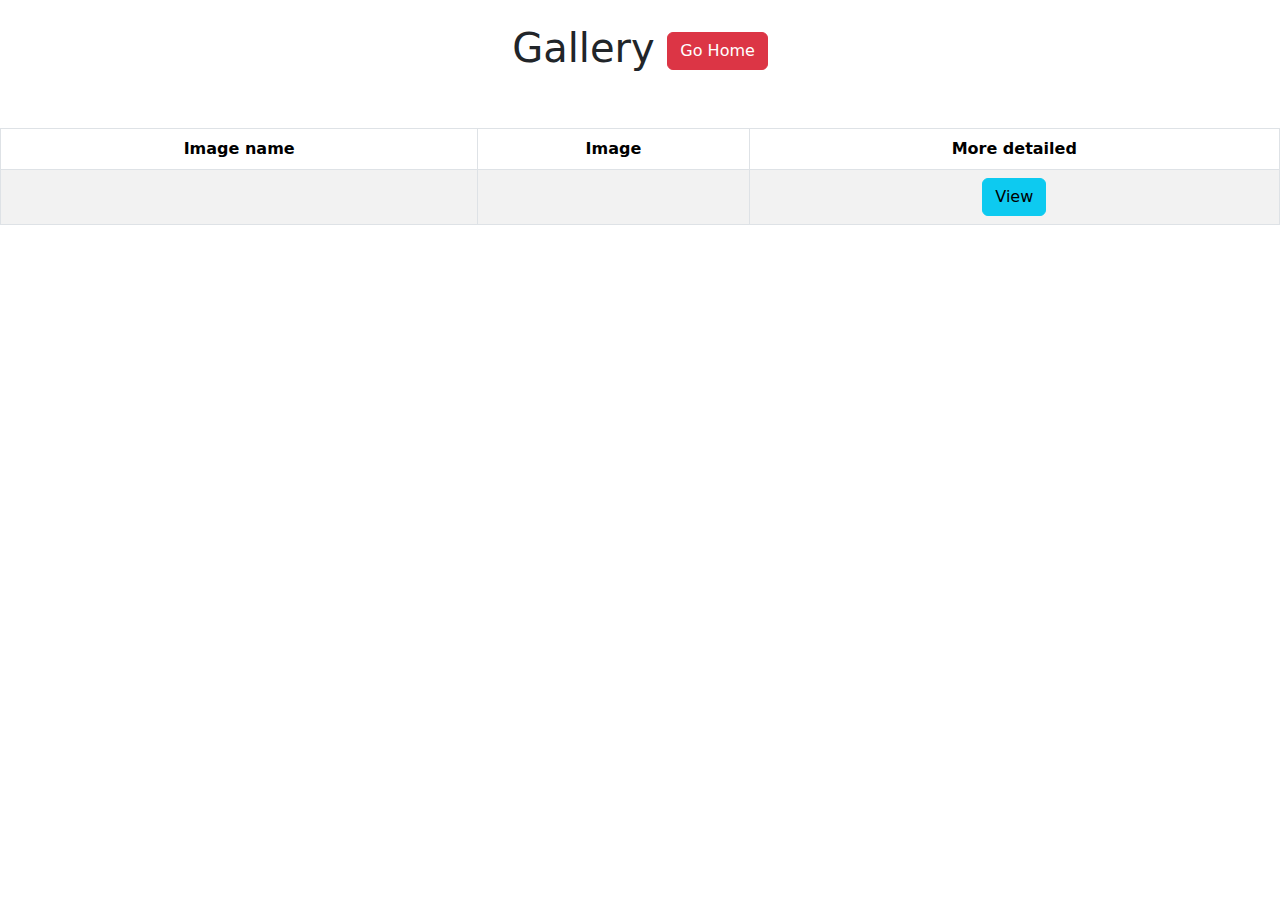
<file: target/classes/templates/gallery.html>
<!DOCTYPE html>
<html lang="en" xmlns:th="http://www.thymeleaf.org"
      xmlns:sec="http://www.thymeleaf.org/extras/spring-security">

<head>
    <title>Gallery</title>
    <meta charset="utf-8">
    <meta name="viewport" content="width=device-width, initial-scale=1">
    <link href="https://cdn.jsdelivr.net/npm/bootstrap@5.1.3/dist/css/bootstrap.min.css" rel="stylesheet" integrity="sha384-1BmE4kWBq78iYhFldvKuhfTAU6auU8tT94WrHftjDbrCEXSU1oBoqyl2QvZ6jIW3" crossorigin="anonymous">
    <link rel="stylesheet" href="https://cdnjs.cloudflare.com/ajax/libs/twitter-bootstrap/5.0.1/css/bootstrap.min.css">
    <script src="https://code.jquery.com/jquery-3.5.1.js"></script>
</head>
<body>





<svg style="position: absolute; top: -99999px" xmlns="http://www.w3.org/2000/svg">
    <filter id="greenish">
        <feComponentTransfer>
            <feFuncR type="linear" slope="2" intercept="-0.5"/>
            <feFuncG type="linear" slope="2" intercept="0"/>
            <feFuncB type="linear" slope="2" intercept="-0.25"/>
        </feComponentTransfer>
    </filter>
    <filter id="bluish">
        <feComponentTransfer>
            <feFuncR type="linear" slope="2" intercept="-0.5"/>
            <feFuncG type="linear" slope="2" intercept="-0.1"/>
            <feFuncB type="linear" slope="2" intercept="0"/>
        </feComponentTransfer>
    </filter>
    <filter id="redish">
        <feComponentTransfer>
            <feFuncR type="linear" slope="2" intercept="1"/>
            <feFuncG type="linear" slope="2" intercept="0"/>
            <feFuncB type="linear" slope="2" intercept="0"/>
        </feComponentTransfer>
    </filter>
    <filter id="yellowish">
        <feComponentTransfer>
            <feFuncR type="linear" slope="2" intercept="0"/>
            <feFuncG type="linear" slope="2" intercept="0"/>
            <feFuncB type="linear" slope="2" intercept="-1"/>
        </feComponentTransfer>
    </filter>
</svg>


<br>
<h1 class="text-center">Gallery
    <a href="/" class="btn btn-danger text-right">Go Home</a>
</h1>
<br><br>

<table id="example" class="table table-striped table-bordered text-center">
    <thead>
    <tr>
        <th style="display: none">Id</th>
        <th>Image name</th>
        <th>Image</th>
        <th>More detailed</th>
    </tr>
    </thead>
    <tbody th:with="count=0">

    <tr th:each="imageGallery, hh : ${images}" class="rows">

        <!--/*@thymesVar id="imageGallery" type="net.javaguides.springboot.dto.ImageDto"*/-->
        <td th:text="${imageGallery.getId()}" class="id" style="display: none"></td>

        <td th:text="${imageGallery.imageName}"></td>

        <td><img  th:src="@{'data:image/jpeg;base64,'+${imageGallery.encodeBase64}}" class="picture"/></td>

        <td><a th:href="@{/image/imageDetails(imageId = ${imageGallery.id})}" class="btn btn-info text-right" target="_blank">View</a></td>
    </tr>
    </tbody>

</table>



<script src="https://ajax.googleapis.com/ajax/libs/jquery/3.5.1/jquery.min.js"></script>
<script src="https://cdn.datatables.net/1.11.3/js/jquery.dataTables.min.js"></script>
<script src="https://cdn.datatables.net/1.11.3/js/dataTables.bootstrap5.min.js"></script>
<script src="https://cdn.jsdelivr.net/npm/@popperjs/core@2.9.2/dist/umd/popper.min.js" integrity="sha384-IQsoLXl5PILFhosVNubq5LC7Qb9DXgDA9i+tQ8Zj3iwWAwPtgFTxbJ8NT4GN1R8p" crossorigin="anonymous"></script>
<script src="https://cdn.jsdelivr.net/npm/bootstrap@5.0.2/dist/js/bootstrap.min.js" integrity="sha384-cVKIPhGWiC2Al4u+LWgxfKTRIcfu0JTxR+EQDz/bgldoEyl4H0zUF0QKbrJ0EcQF" crossorigin="anonymous"></script>
<script type="text/javascript">
    $(document).ready(function() {
        $('#example').DataTable();
    } );
</script>

<script th:src="@{../static/js/propertiesGallery.js}"></script>

<script type="text/javascript" th:inline="javascript">
    let d = [[${images}]];
    const rows = document.querySelectorAll("tr");

    for (let i = 0; i < d.length; i++) {
        if (d[i].mirrorX === true) {
            const id = d[i].id;
            rows.forEach(item => {
                if (+item.firstElementChild.innerHTML === +id) {
                    item.querySelector('.picture').style.transform = "scale(-1,1)";
                }
            })
        }

        if (d[i].mirrorY === true) {
            const id = d[i].id;
            rows.forEach(item => {
                if (+item.firstElementChild.innerHTML === +id) {
                    item.querySelector('.picture').style.transform = "scale(1,-1)";
                }
            })
        }

        const height = d[i].height;
        const width = d[i].width;
        const id = d[i].id;
        const color = d[i].color;
        console.log(color)
        rows.forEach(item => {
            if (+item.firstElementChild.innerHTML === +id) {
                    item.querySelector('.picture').style.height = height + "px";
                item.querySelector('.picture').style.width = width + "px";

                switch (color) {
                    case 'YELLOW':item.querySelector('.picture').style.filter = "url(#yellowish)";
                                break;
                    case 'RED':item.querySelector('.picture').style.filter = "url(#redish)";
                        break;
                    case 'GREEN':item.querySelector('.picture').style.filter = "url(#greenish)";
                        break;
                    case 'BLUE':item.querySelector('.picture').style.filter = "url(#bluish)";
                        break;
                }
            }
        })


        console.log(width)


    }
    console.log(d)


</script>
</body>
</html>
</file>
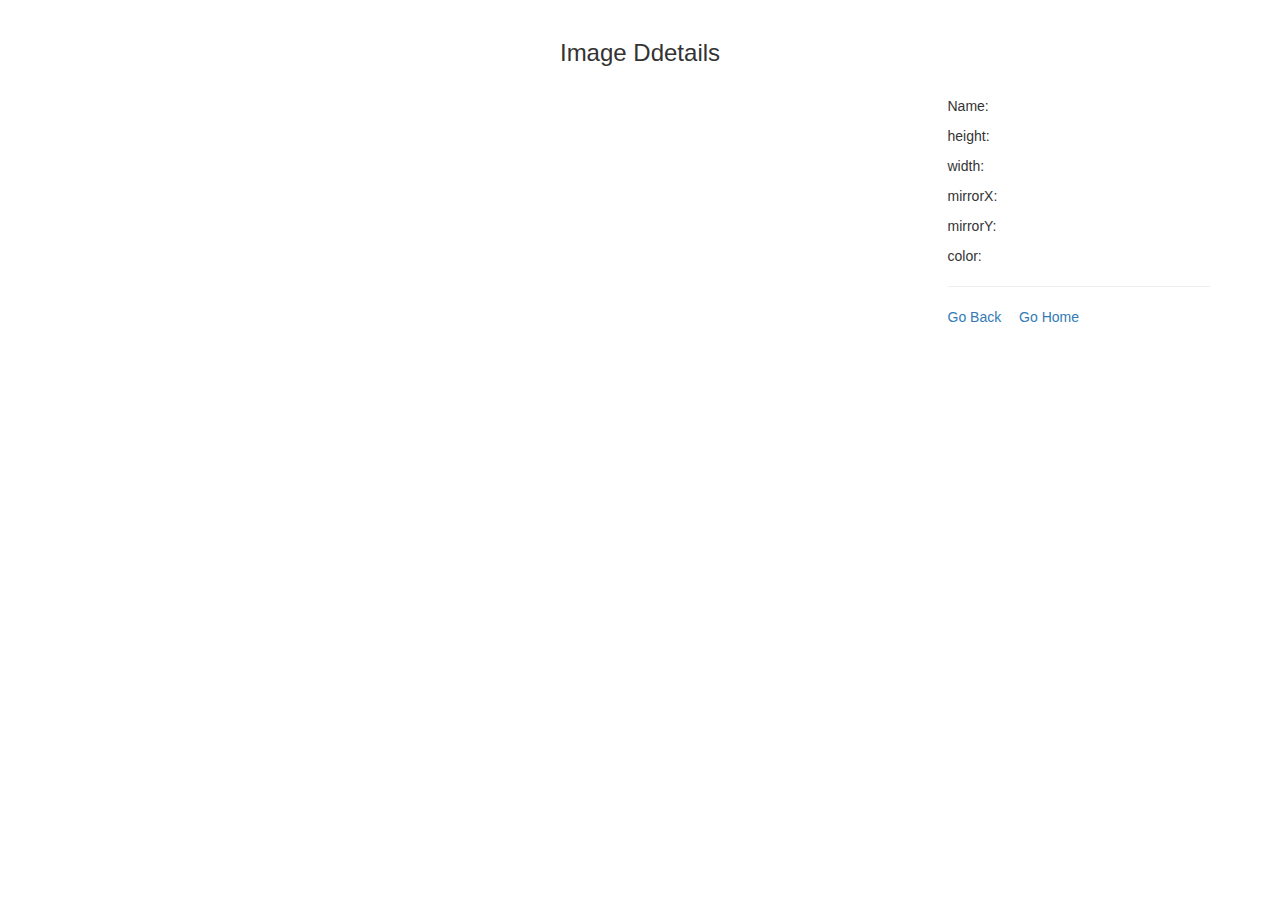
<file: target/classes/templates/imageDetails.html>
<!DOCTYPE html>
<html lang="en" xmlns:th="http://www.thymeleaf.org">
<head>
    <meta charset="ISO-8859-1">
    <title>Details</title>
    <meta charset="utf-8">
    <meta name="viewport" content="width=device-width, initial-scale=1">
    <link rel="stylesheet" href="https://maxcdn.bootstrapcdn.com/bootstrap/3.4.1/css/bootstrap.min.css">

</head>
<body>
<br>

<div class="banner-bootom-w3-agileits py-5">

    <div class="container py-xl-4 py-lg-2">
        <!-- tittle heading -->
        <h3 class="tittle-w3l text-center mb-lg-5 mb-sm-4 mb-3">
            <span>I</span>mage
            <span>D</span>details</h3><br>
        <!-- //tittle heading -->

        <div class="row">

            <div class="col-lg-5 col-md-8 single-right-left ">
                <div class="grid images_3_of_2">
                    <div class="flexslider">
                        <div class="thumb-image">

                            <!-- <img th:src="@{/image/display(imageId = ${imageDetails.get('id')}, userEmail = ${imageDetails.get('email')})}" class="img img-responsive img-fluid" alt="">-->

                           <img  th:src="@{'data:image/jpeg;base64,'+${imageDetails.encodeBase64}}" class="picture"/>

                        </div>
                        <div class="clearfix"></div>
                    </div>
                </div>
            </div>

            <!--/*@thymesVar id="get" type="net.javaguides.springboot.dto.ImageDto"*/-->
            <div class="col-lg-3 simpleCart_shelfItem" style="float: right">
                <p>Name:<span th:text="${imageDetails.imageName}" class="mb-3"></span></p>
                <p>height:<span class="item_price" th:text="${imageDetails.height}"></span></p>
                <p>width: <span class="item_price" th:text="${imageDetails.width}"></span></p>
                <p>mirrorX: <span class="item_price" th:text="${imageDetails.mirrorX}"></span></p>
                <p>mirrorY: <span class="item_price" th:text="${imageDetails.mirrorY}"></span></p>

                <div class="product-single-w3l">
                    color: <span th:text="${imageDetails.color}" class="my-sm-4 my-3">
						</span>
                </div>

                <hr>

                <a href="/image/show">Go Back</a>
                &emsp;<a href="/">Go Home</a>
            </div>
            
            
        </div>
    </div>
</div>

</body>
</html>
</file>
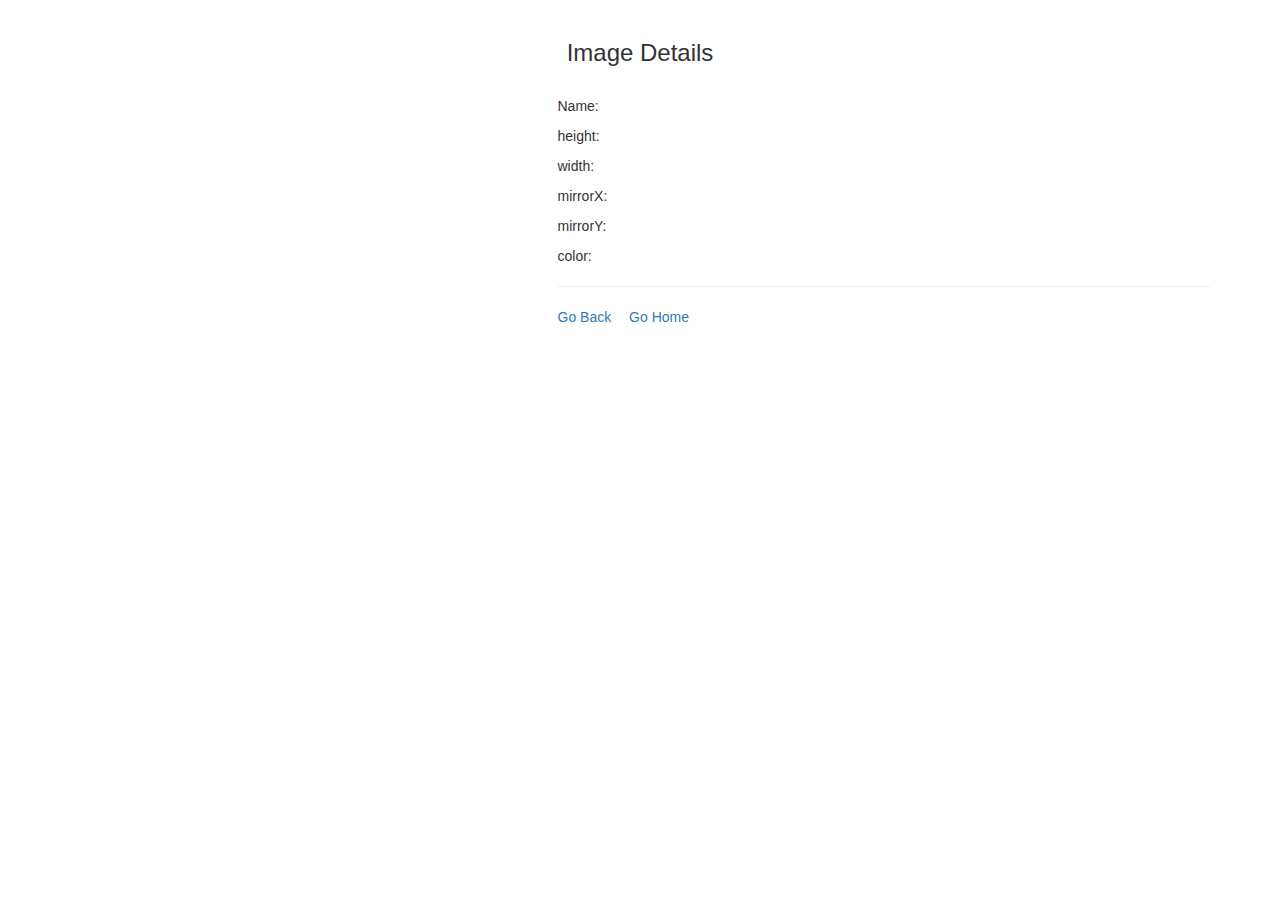
<file: target/classes/templates/imageDeteils.html>
<!DOCTYPE html>
<html lang="en" xmlns:th="http://www.thymeleaf.org">
<head>
    <meta charset="ISO-8859-1">
    <title>Deteils</title>
    <meta charset="utf-8">
    <meta name="viewport" content="width=device-width, initial-scale=1">
    <link rel="stylesheet" href="https://maxcdn.bootstrapcdn.com/bootstrap/3.4.1/css/bootstrap.min.css">

</head>
<body>
<br>
<div class="banner-bootom-w3-agileits py-5">
    <div class="container py-xl-4 py-lg-2">
        <!-- tittle heading -->
        <h3 class="tittle-w3l text-center mb-lg-5 mb-sm-4 mb-3">
            <span>I</span>mage
            <span>D</span>etails</h3><br>
        <!-- //tittle heading -->

        <div class="row">
            <div class="col-lg-5 col-md-8 single-right-left ">
                <div class="grid images_3_of_2">
                    <div class="flexslider">
                        <div class="thumb-image">
                            <img th:src="@{${'/image/display/'+id}}"
                                 class="img img-responsive img-fluid" alt="">
                        </div>
                        <div class="clearfix"></div>
                    </div>
                </div>
            </div>

            <div class="col-lg-7 single-right-left simpleCart_shelfItem">

                <p>Name: <span th:text="${name}" class="mb-3"></span></p>
                <p>height: <span class="item_price" th:text="${height}"></span></p>
                <p>width: <span class="item_price" th:text="${width}"></span></p>
                <p>mirrorX: <span class="item_price" th:text="${mirrorX}"></span></p>
                <p>mirrorY: <span class="item_price" th:text="${mirrorY}"></span></p>

                <div class="product-single-w3l">
                    color: <span th:text="${color}" class="my-sm-4 my-3">
						</span>
                </div>

                <hr>

                <a href="/image/show">Go Back</a>
                &emsp;<a href="/">Go Home</a>
            </div>
            
            
        </div>
    </div>
</div>
</body>
</html>
</file>
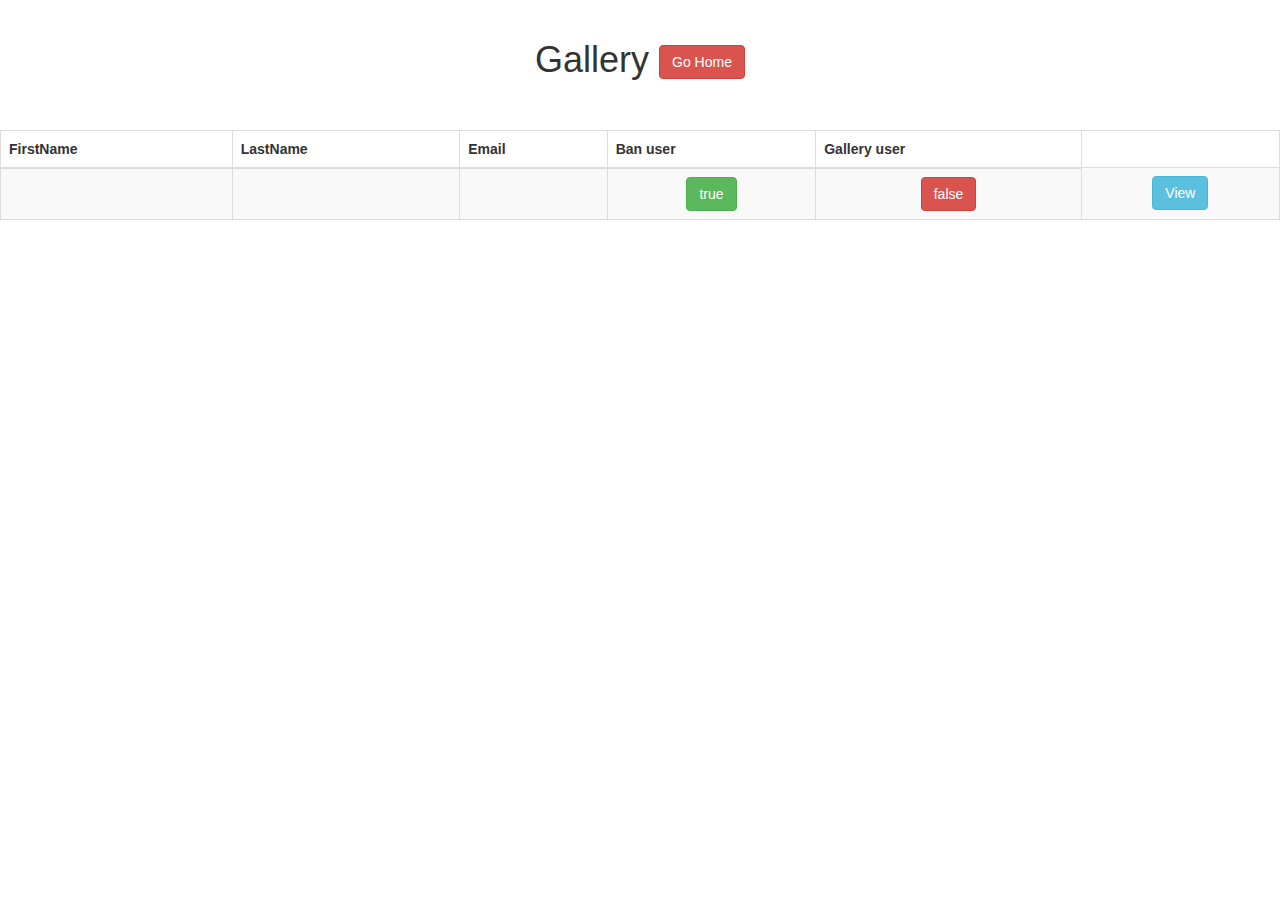
<file: target/classes/templates/listUser.html>
<!DOCTYPE html>
<html lang="en" xmlns:th="http://www.thymeleaf.org">
<head>
    <meta charset="UTF-8">
    <title>Users</title>
    <link rel="stylesheet" href="https://cdn.datatables.net/1.10.21/css/dataTables.bootstrap.min.css">
    <link rel="stylesheet" href="https://maxcdn.bootstrapcdn.com/bootstrap/3.4.1/css/bootstrap.min.css">
    <link rel="stylesheet" href="https://cdn.datatables.net/1.10.21/css/dataTables.bootstrap.min.css">
    <script src="https://code.jquery.com/jquery-3.5.1.min.js"></script>
</head>
<body>

<br>
<h1 class="text-center">Gallery
    <a href="/" class="btn btn-danger text-right">Go Home</a>
</h1>
<br><br>

<table id="requests" class="table table-striped table-bordered text-center" cellspacing="0" width="100%">
    <thead>
    <tr>
        <th>FirstName</th>
        <th>LastName</th>
        <th>Email</th>
        <th>Ban user</th>
        <th>Gallery user</th>
    </tr>
    </thead>

    <tbody th:with="count=0">

    <tr th:each="user, hh : ${users}" class="rows">
<!--        /*@thymesVar id="getFirstName" type="net.javaguides.springboot.dto.UserDto"*/-->
        <td th:text="${user.getFirstName()}"></td>
        <td th:text="${user.getLastName()}"></td>
        <td th:text="${user.getEmail()}"></td>

        <td th:if="${user.getActive() == 1}"><!--/*@thymesVar id="id" type="net.javaguides.springboot.dto.UserDto"*/-->
            <a th:href="@{${'/admin/banUser/'+ user.id}}" class="btn btn-success text-right">true</a></td>

        <td th:if="${user.getActive() == 0}">
            <a th:href="@{${'/admin/unbanUser/'+ user.id}}" class="btn btn-danger text-right">false</a></td>


        <td><a th:href="@{/admin/image/show(emailUser=${user.email})}" class="btn btn-info text-right" target="_blank">View</a></td>
    </tr>
    </tbody>

</table>


<script>
    $(function () {
        $("#requests").dataTable();
    })
</script>

<script src="https://ajax.googleapis.com/ajax/libs/jquery/3.5.1/jquery.min.js"></script>
<script src="https://cdn.datatables.net/1.10.21/js/jquery.dataTables.min.js"></script>
<script src="https://cdn.datatables.net/1.10.21/js/dataTables.bootstrap.min.js"></script>
</body>
</html>
</file>
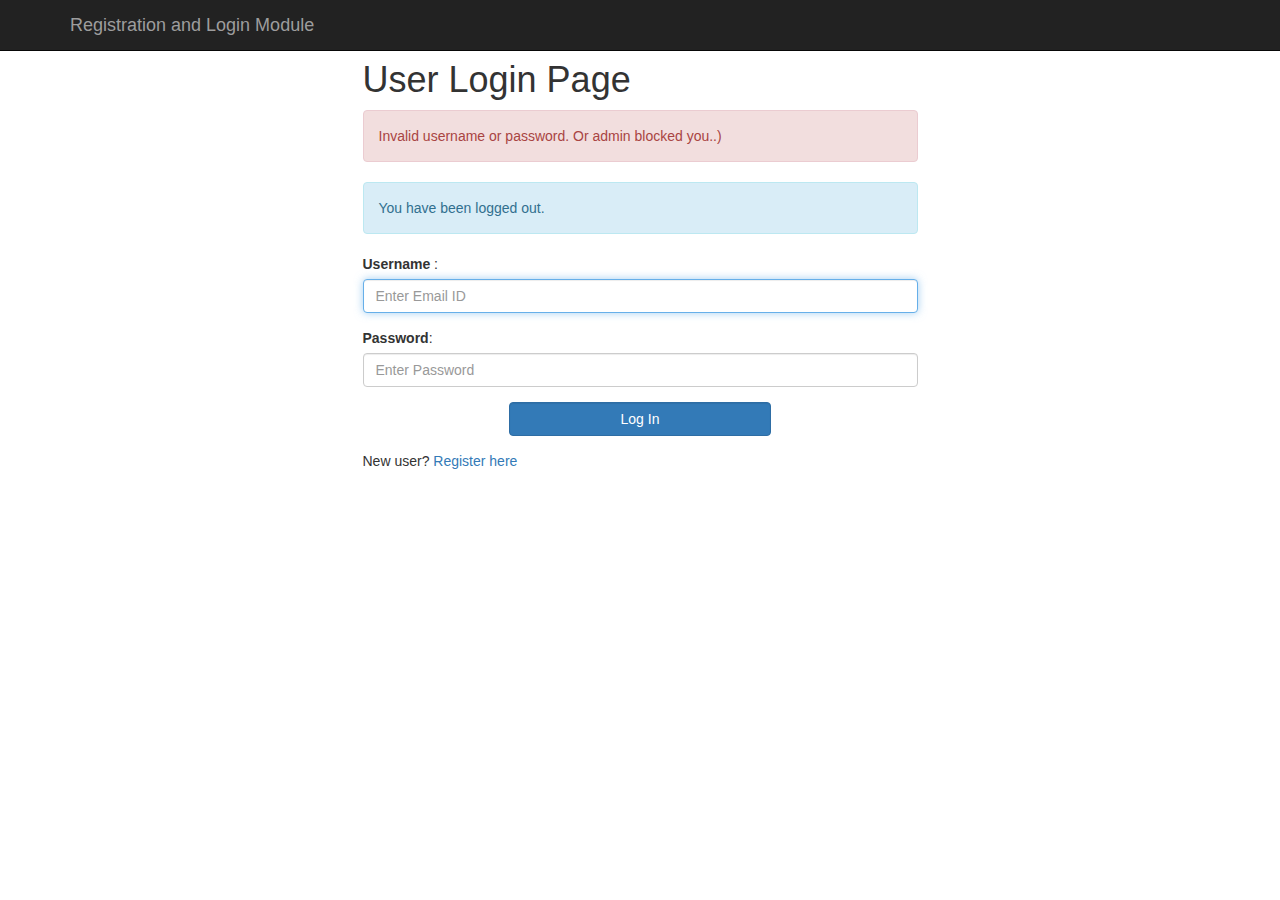
<file: target/classes/templates/login.html>
<!DOCTYPE html>
<html>
<head>
<meta charset="ISO-8859-1">
<title>Registration and Login App</title>

<link rel="stylesheet"
	href="https://maxcdn.bootstrapcdn.com/bootstrap/3.3.7/css/bootstrap.min.css"
	integrity="sha384-BVYiiSIFeK1dGmJRAkycuHAHRg32OmUcww7on3RYdg4Va+PmSTsz/K68vbdEjh4u"
	crossorigin="anonymous">
	
</head>
<body>

	<!-- create navigation bar ( header) -->
	<nav class="navbar navbar-inverse navbar-fixed-top">
		<div class="container">
			<div class="navbar-header">
				<button type="button" class="navbar-toggle collapsed"
					data-toggle="collapse" data-target="#navbar" aria-expanded="false"
					aria-controls="navbar">
					<span class="sr-only">Toggle navigation</span> <span
						class="icon-bar"></span> <span class="icon-bar"></span> <span
						class="icon-bar"></span>
				</button>
				<a class="navbar-brand" href="#" th:href="@{/}">Registration and
					Login Module</a>
			</div>
		</div>
	</nav>
	
	<br>
	<br>
	<div class = "container">
		<div class = "row">
			<div class = "col-md-6 col-md-offset-3">
				
				<h1> User Login Page </h1>
				<form th:action="@{/login}" method="post">
					
					<!-- error message -->
					<div th:if="${param.error}">
						<div class="alert alert-danger">Invalid username or password. Or admin blocked you..)</div>
					</div>


					<!-- logout message -->
					<div th:if="${param.logout}">
						<div class="alert alert-info">You have been logged out.</div>
					</div>
					
					<div class = "form-group">
						<label for ="username"> Username </label> :
						<input type="text" class = "form-control" id ="username" name = "username"
						placeholder="Enter Email ID" autofocus="autofocus">
					</div>
					
					<div class="form-group">
						<label for="password">Password</label>: <input type="password"
							id="password" name="password" class="form-control"
							placeholder="Enter Password" />
					</div>
					
					<div class="form-group">
						<div class="row">
							<div class="col-sm-6 col-sm-offset-3">
								<input type="submit" name="login-submit" id="login-submit"
									class="form-control btn btn-primary" value="Log In" />
							</div>
						</div>
					</div>
				</form>

				<div class="form-group">
						<span>New user? <a href="/" th:href="@{/registration}">Register
								here</a></span>
				</div>
			</div>
		</div>
	</div>



</body>
</html>
</file>
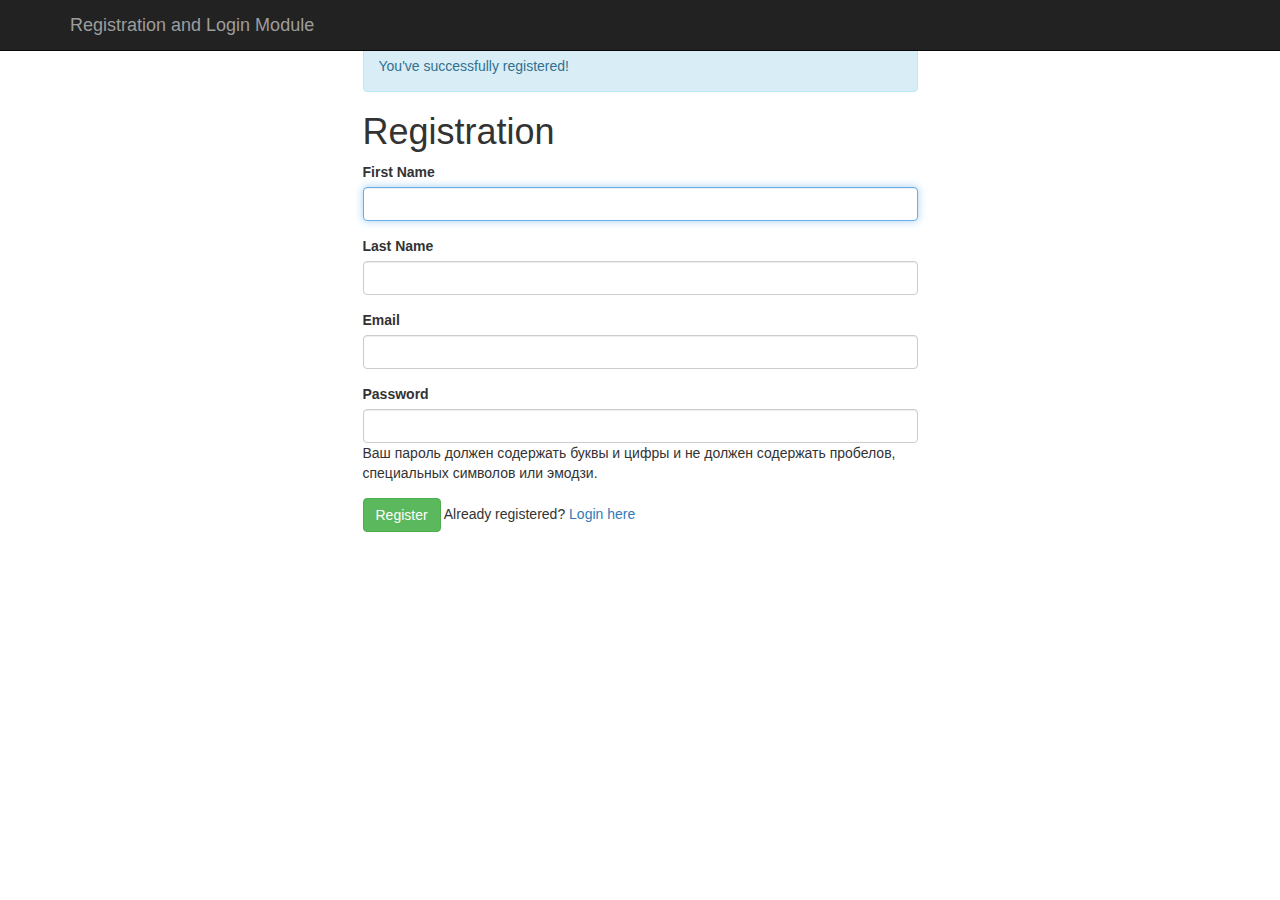
<file: target/classes/templates/registration.html>
<!DOCTYPE html>
<html >
<head>
	<meta charset="utf-8">

<title>Registration</title>
<link rel="stylesheet"
	href="https://maxcdn.bootstrapcdn.com/bootstrap/3.3.7/css/bootstrap.min.css"
	integrity="sha384-BVYiiSIFeK1dGmJRAkycuHAHRg32OmUcww7on3RYdg4Va+PmSTsz/K68vbdEjh4u"
	crossorigin="anonymous">
</head>
<body>

	<!-- create navigation bar ( header) -->
	<nav class="navbar navbar-inverse navbar-fixed-top">
		<div class="container">
			<div class="navbar-header">
				<button type="button" class="navbar-toggle collapsed"
					data-toggle="collapse" data-target="#navbar" aria-expanded="false"
					aria-controls="navbar">
					<span class="sr-only">Toggle navigation</span> <span
						class="icon-bar"></span> <span class="icon-bar"></span> <span
						class="icon-bar"></span>
				</button>
				<a class="navbar-brand" href="#" th:href="@{/}">Registration and
					Login Module</a>
			</div>
		</div>
	</nav>

<br>
<br>
	<!-- Create HTML registration form -->
	<div class="container">
		<div class="row">
			<div class="col-md-6 col-md-offset-3">

				<!-- success message -->
				<div th:if="${param.success}">
					<div class="alert alert-info">You've successfully registered!</div>
				</div>

				<h1>Registration</h1>

				<form th:action="@{/registration}" method="post" th:object="${user}">
					<div class="form-group">
						<label class="control-label" for="firstName"> First Name </label>
						<input id="firstName" class="form-control" th:field="*{firstName}" required autofocus="autofocus" />
					</div>

					<div class="form-group">
						<label class="control-label" for="lastName"> Last Name </label> <input
							id="lastName" class="form-control" th:field="*{lastName}" required autofocus="autofocus" />
					</div>

					<div class="form-group">
						<label class="control-label" for="email"> Email </label>
						<input type="email" id="email" class="form-control" th:field="*{email}" required autofocus="autofocus" />
					</div>

					<div class="form-group">
						<label class="control-label" for="password"> Password </label>
						<input id="password" class="form-control" type="password"
							   th:field="*{password}" required autofocus="autofocus" />
						<div id="passwordHelpBlock" class="form-text">
							Ваш пароль должен содержать буквы и цифры и не должен содержать пробелов, специальных символов или эмодзи.
						</div>
					</div>

					<div class="form-group">
						<button type="submit" class="btn btn-success">Register</button>

						<span>Already registered? <a href="/" th:href="@{/login}">Login here</a></span>
					</div>

				</form>

			</div>
		</div>


	</div>



</body>
</html>
</file>
